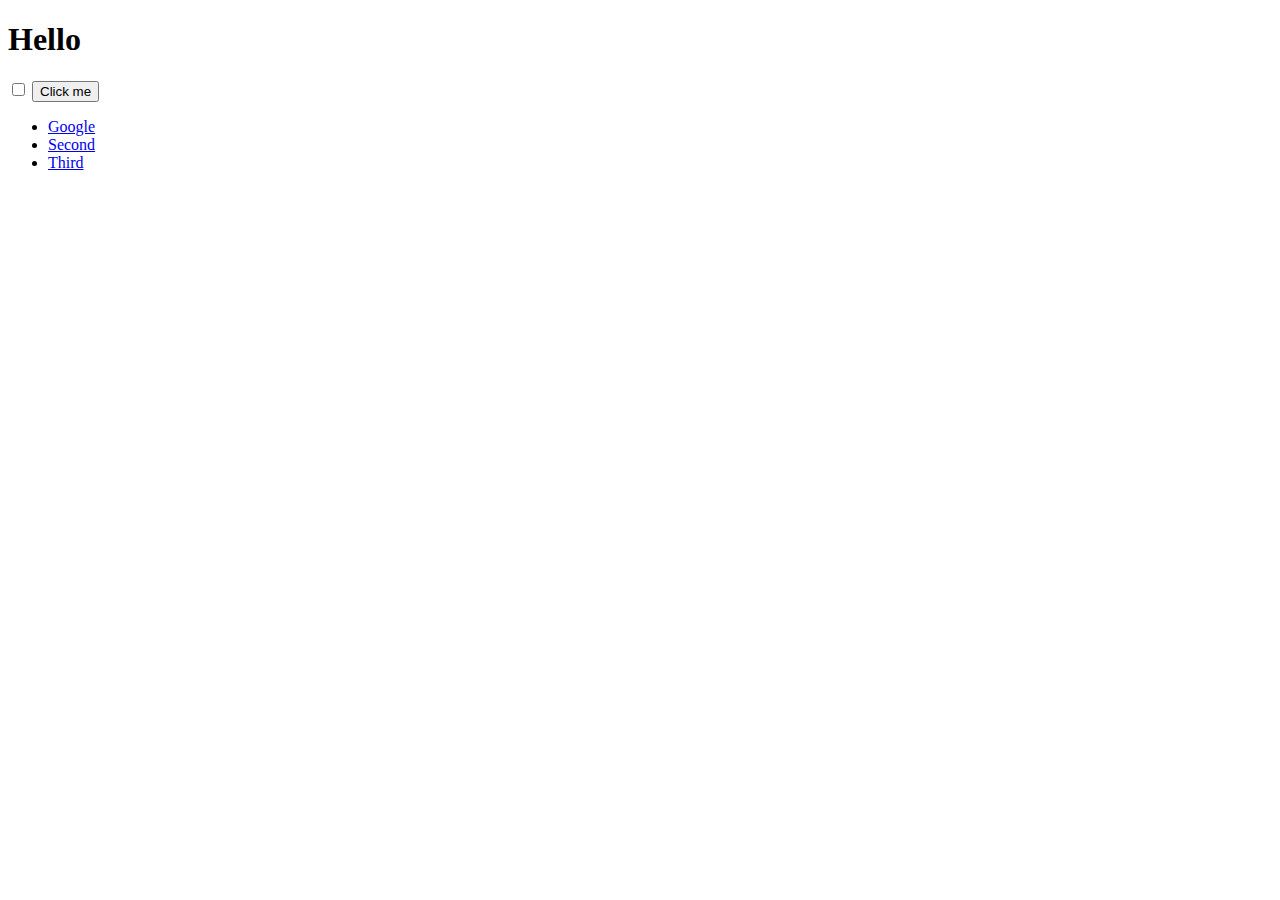
<file: Learning the DOM by using jQuery/index.html>
<!DOCTYPE html>
<html>
  <head>
    <meta charset="utf-8">
    <title>My Website</title>
    <link rel = "stylesheet" href= "styles.css" />
  </head>
  <body>
<h1>Hello</h1>

<input type ="checkbox"></button>
<button type = "button">Click me</button>

<br />
<ul>

<li>
<a href = "https://www.google.co.uk">Google</a>
</li>
<li>
<a href = "https://www.w3schools.com/">Second</a>
</li>
<li>
<a href = "https://developer.mozilla.org/en-US/">Third</a>
</li>
</ul>

<script src ="index.js" charset="utf8"></script>
  </body>
</html>
</file>
<file: Learning the DOM by using jQuery/styles.css>
/*h1{
  color:red;
}*/
</file>
